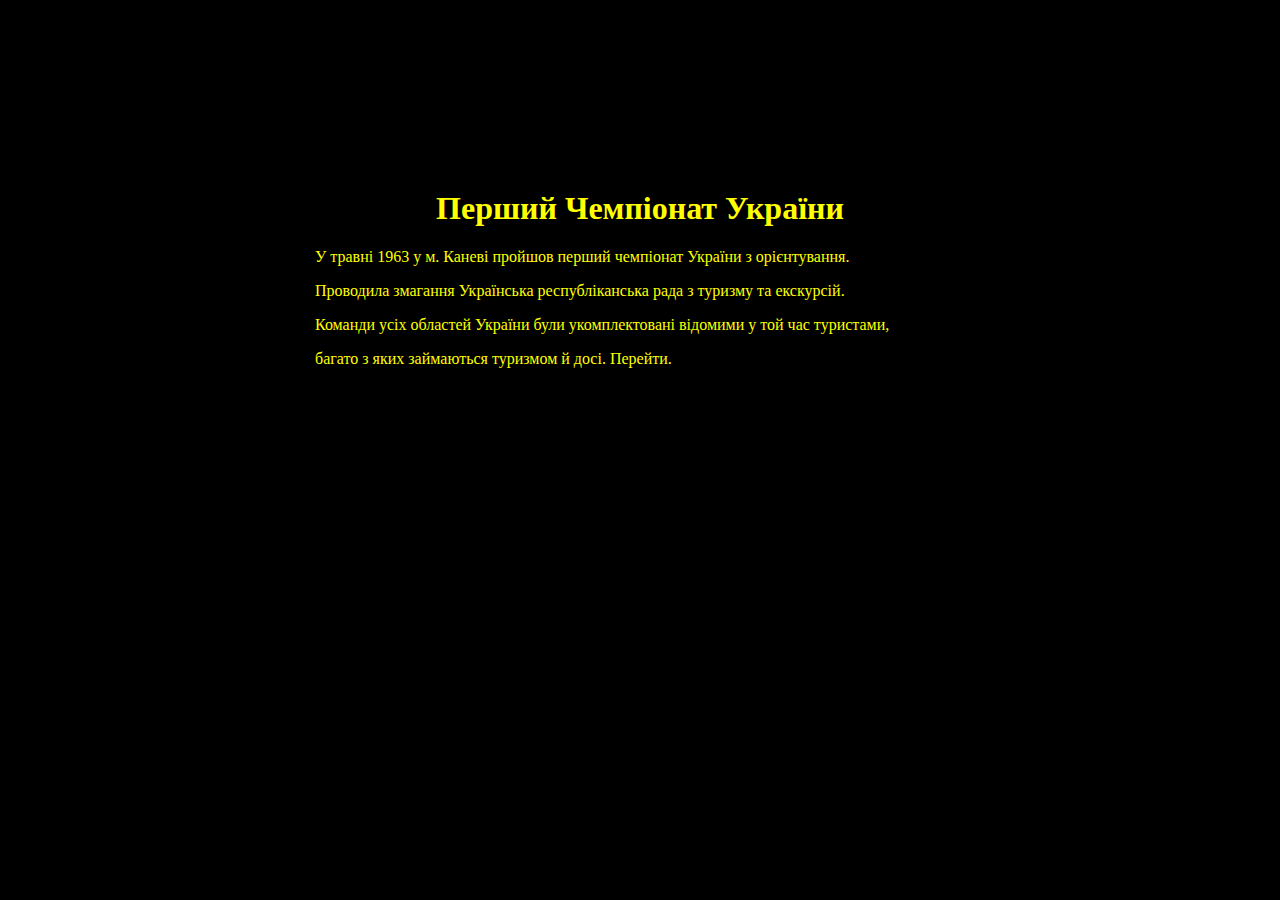
<file: index2.html>
<!DOCTYPE html>
<html>
	<head>
<title>Lesson_one_Page_two</title>
<link rel="stylesheet" href="style.css">
	</head>
		<body>
			<div class="block_news">
				<center><h1>Перший Чемпіонат України</h1></center>
				<p> У травні 1963 у м. Каневі пройшов перший чемпіонат України з орієнтування.</p>
				<p> Проводила змагання Українська республіканська рада з туризму та екскурсій.</p>
				<p> Команди усіх областей України були укомплектовані відомими у той час туристами,</p>
				<p> багато з яких займаються туризмом й досі.<a href="index.html"> Перейти.</a></p>
			</div>
		</body>
</html>
</file>
<file: style.css>
body{
	background:#000 url('http://www.jda.fi/fi/kuvat/sivut/Jukola/_MG_1802.jpg') no-repeat;
	background-size: 100%;
}
.block_news{
	background: #000;
	background-color: rgba(0, 0, 0, 0.5);
	margin: 0 auto;
	margin-top: 15%;
	width: 650px;
	color: yellow; 
}

a {
    text-decoration: none;  
	color: yellow; 
}
a:hover {
    color: white; 
    background-color: red ;
}
</file>
